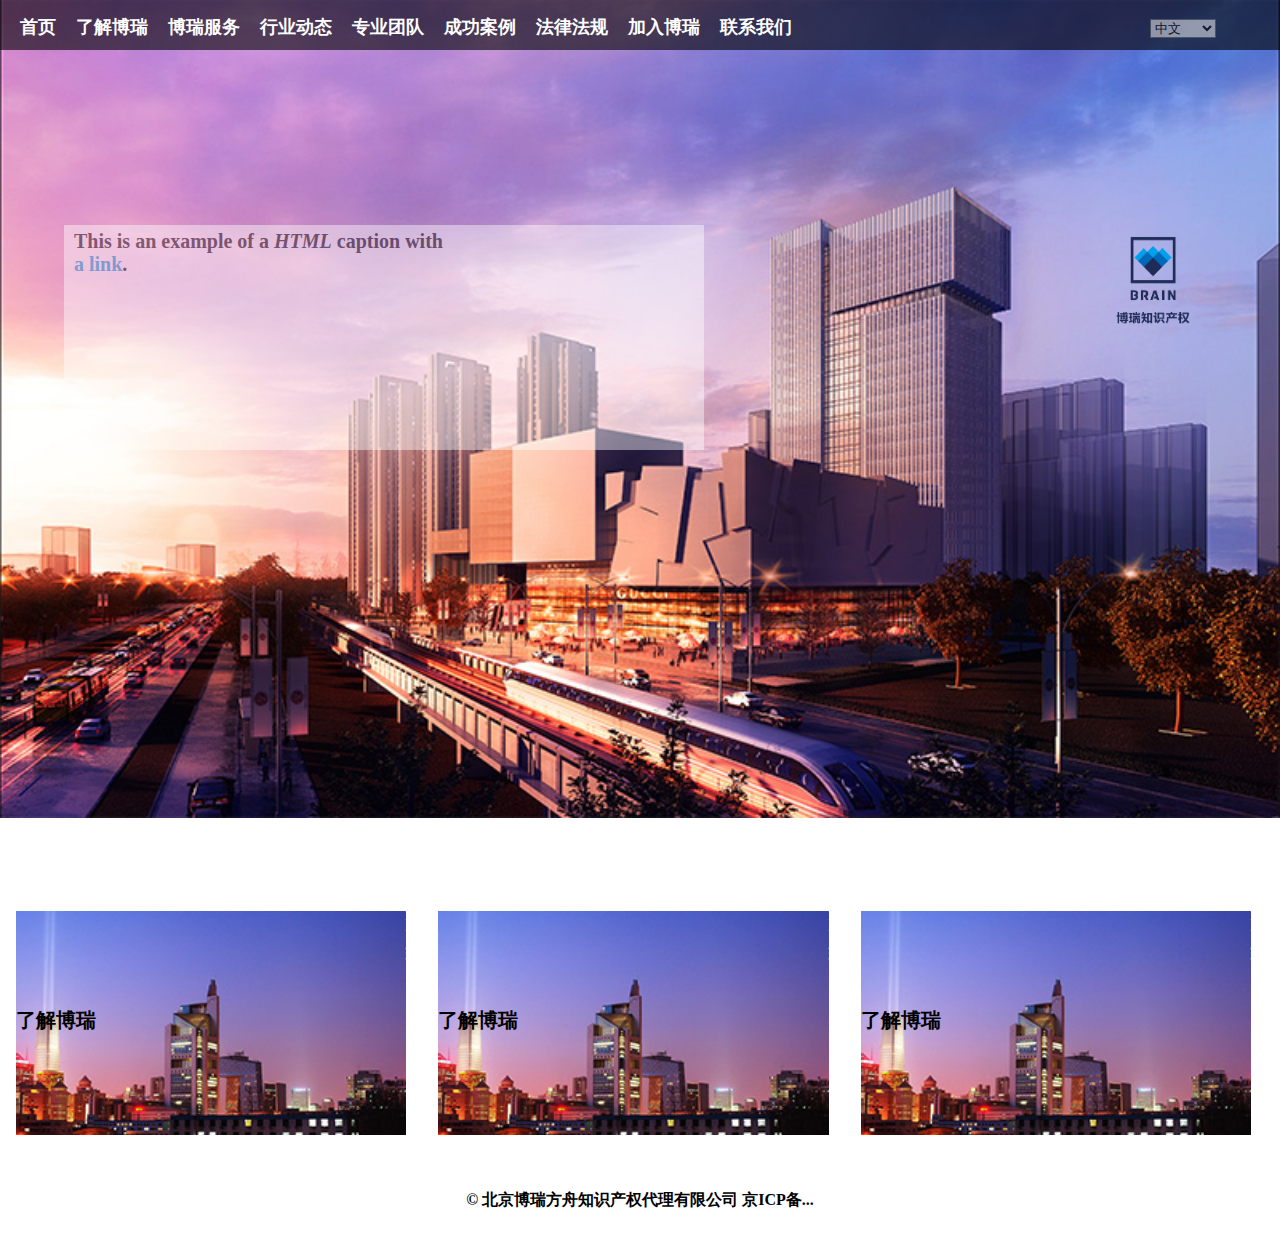
<file: borui/index.html>
<!doctype html>
<html class="no-js" lang="en">
<head>
  <meta charset="utf-8"/>
  <title>北京博瑞方舟知识产权代理有限公司</title>
  <link rel="stylesheet" href="styles/styles.css"/>
  <link rel="stylesheet" href="styles/nivo-slider.css"/>
</head>
<body>
<form>
  <div id="mainWrapper" class="mainWrapper homepage">
    <header id="site-header">
      <div class="wrapper">
        <div class="top-bar">
          <div class="site-navigation left">
            <ul>
              <li>
                <a href="">首页</a>
              </li>
              <li>
                <a href="">了解博瑞</a>
              </li>
              <li>
                <a href="">博瑞服务</a>
              </li>
              <li>
                <a href="">行业动态</a>
              </li>
              <li>
                <a href="">专业团队</a>
              </li>
              <li>
                <a href="">成功案例</a>
              </li>
              <li>
                <a href="">法律法规</a>
              </li>
              <li>
                <a href="">加入博瑞</a>
              </li>
              <li>
                <a href="">联系我们</a>
              </li>
            </ul>
          </div>
          <div class="site-navigation right">
            <div class="language-selector">
              <select class="stylish-select">
                <option selected="true">中文</option>
                <option>English</option>
              </select>
            </div>
          </div>
        </div>
      </div>
      <div class="wrapper">
        <div id="kwm-logo">
          <a id="KwmLogoLink"><img src="images/logo.jpg"/></a>
        </div>
      </div>
    </header>
    <div id="main">
      <div id="slider" class="nivoSlider">
        <img src="images/cbd1.jpg" title="#description1"/>
        <img src="images/cbd2.jpg" title="#description2"/>
      </div>
      <div id="description1" class="nivo-html-caption">
        This is an example of a <em>HTML</em> caption with <br><a href="#">a link</a>.
      </div>
      <div id="description2" class="nivo-html-caption">
        关于博瑞
      </div>
      <div>
        <section class="associated-articles">
          <div class="col">
            <div class="title">
              <div class="associated-padding">
                <img src="images/recommend.jpg"/>
                <a href=''>了解博瑞</a>
              </div>
            </div>
            <div class="content">
              <div class="associated-padding">
                <p>
                  了解博瑞
                </p>
              </div>
            </div>
          </div>
          <div class="col">
            <div class="title">
              <div class="associated-padding">
                <img src="images/recommend.jpg"/>
                <a href=''>了解博瑞</a>
              </div>
            </div>
            <div class="content">
              <div class="associated-padding">
                <p>
                  了解博瑞
                </p>
              </div>
            </div>
          </div>
          <div class="col">
            <div class="title">
              <div class="associated-padding">
                <img src="images/recommend.jpg"/>
                <a href=''>了解博瑞</a>
              </div>
            </div>
            <div class="content">
              <div class="associated-padding">
                <p>
                  了解博瑞
                </p>
              </div>
            </div>
          </div>
        </section>
      </div>
      <div id="site-footer">&#169; 北京博瑞方舟知识产权代理有限公司 京ICP备...</div>
    </div>
  </div>
</form>
<script src="scripts/jquery.js" type="text/javascript"></script>
<script src="scripts/script.js" type="text/javascript"></script>
<script src="scripts/jquery.nivo.slider.js" type="text/javascript"></script>
</body>
</html>
</file>
<file: borui/styles/styles.css>
﻿
body { height: 100%; margin: 0; padding: 0; }
body { font-weight: 600; font-size: 20px; }

a,
a:visited,
a:hover { color: #009fda; text-decoration: none; -webkit-transition: color 0.2s ease; -moz-transition: color 0.2s ease; -o-transition: color 0.2s ease; transition: color 0.2s ease; }
a:active { outline: 0; }
a img { border: none; width:210px; height:130px; }
ul { list-style: none; padding: 0; margin: 0; }

#main { width: 100%; position: relative; background: #fff; }
#mainWrapper { position: relative; z-index: 30; }

header#site-header { position: absolute; top: 0px; width: 100%; z-index: 90; background: rgba(0, 0, 0, 0.6); height: 50px}
header#site-header .wrapper { position: relative; }
header#site-header,
header#site-header a { color: #fff; }
header#site-header .col.last { float: right; }

#site-header .top-bar { position: relative; min-height: 55px; font-size: 18px; }
#site-header .top-bar .left { float: left; }
#site-header .top-bar .right { float: right; }

.site-navigation { min-height: 55px; line-height: 55px; }
.site-navigation ul li { float: left; position: relative; margin-left: 5px; }
.site-navigation ul li a { display: block; padding-left: 15px; text-decoration: none; }

#site-header .language-selector { width: 130px; }
#site-header .stylish-select { background: #fff; opacity: 0.5 }
#kwm-logo { position: absolute; bottom: -294px; right: 20px;}

#site-footer { width: 100%; color: #000; float: left; padding: 30px 0; font-size: .8em; text-align: center; }

.col { width: 22.5%; float: left; margin: 0 3% 0 0; -moz-box-sizing: border-box; -webkit-box-sizing: border-box; box-sizing: border-box; }

.associated-articles { background: none;}
.associated-articles .col { position: relative;margin:0;width:33%; height: 260px; }
.associated-articles .col .title { position: relative; height: 66px; margin-bottom: 0; }
.associated-articles .col .title a { position: absolute; bottom: 0; color: #fff;font-size: .8em; padding-right: 0;}
.associated-articles .col .content { min-height: 98px; margin-top: 10px; position: relative;}
.associated-padding { padding: 11px 16px; }
.associated-articles img { width: 100%; height: auto; }

#go-deeper-container { height: 80px; position: relative; z-index: 30; background-color: #000; border-top: 1px solid #fff; }
</file>
